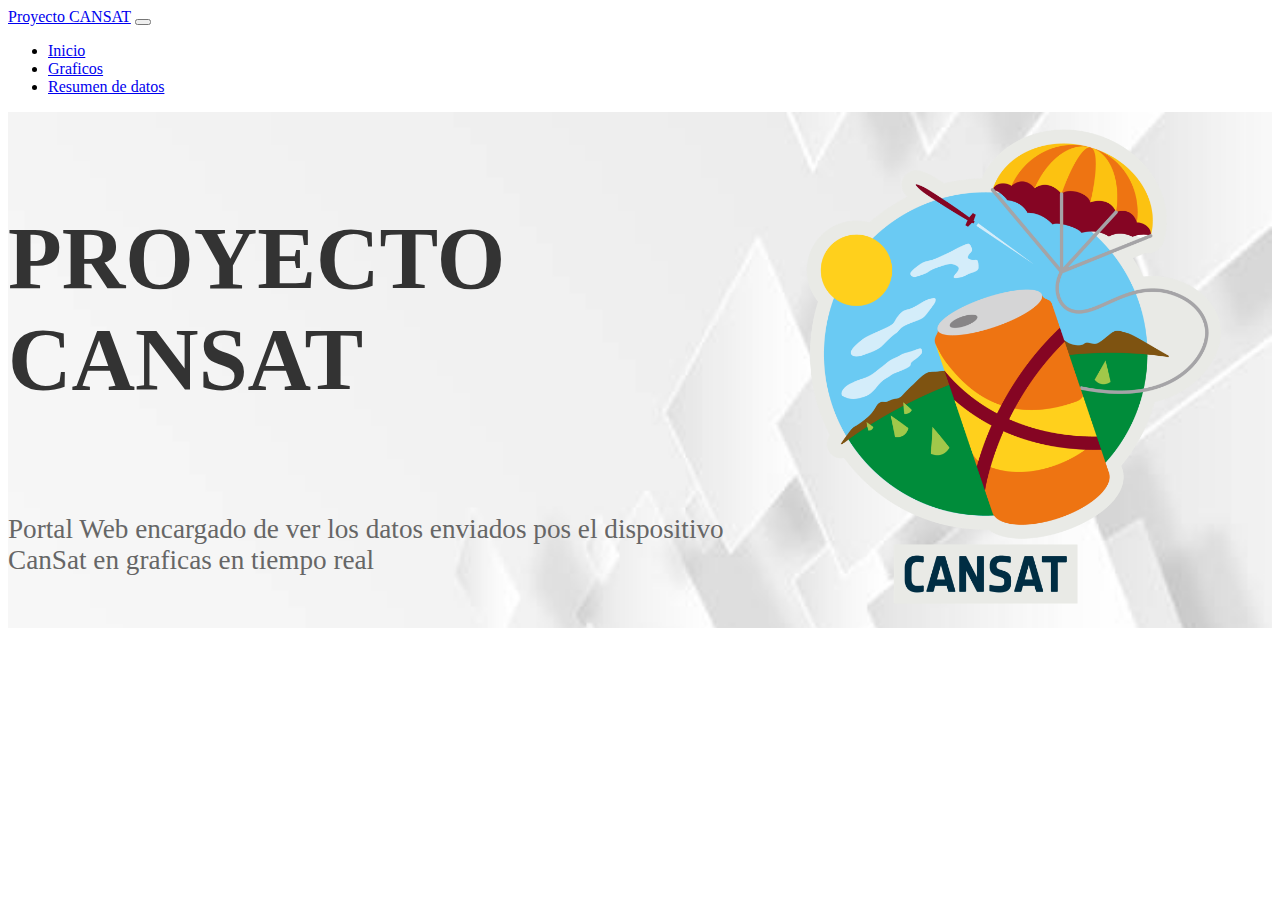
<file: index.html>
<!DOCTYPE html>
<html lang="en">
<head>
    <meta charset="UTF-8">
    <meta http-equiv="X-UA-Compatible" content="IE=edge">
    <meta name="viewport" content="width=device-width, initial-scale=1.0">
    <link href="https://cdn.jsdelivr.net/npm/bootstrap@5.1.3/dist/css/bootstrap.min.css" rel="stylesheet" integrity="sha384-1BmE4kWBq78iYhFldvKuhfTAU6auU8tT94WrHftjDbrCEXSU1oBoqyl2QvZ6jIW3" crossorigin="anonymous">
    <script src="https://cdn.jsdelivr.net/npm/bootstrap@5.1.3/dist/js/bootstrap.bundle.min.js" integrity="sha384-ka7Sk0Gln4gmtz2MlQnikT1wXgYsOg+OMhuP+IlRH9sENBO0LRn5q+8nbTov4+1p" crossorigin="anonymous"></script>
    <link rel="stylesheet" href="estilograficos.css">
    <title>Document</title>
</head>
<body>
  <nav class="navbar navbar-expand-lg navbar-light bg-light">
        <div class="container-fluid">
          <a class="navbar-brand" href="index.html">Proyecto CANSAT</a>
          <button class="navbar-toggler" type="button" data-bs-toggle="collapse" data-bs-target="#navbarSupportedContent" aria-controls="navbarSupportedContent" aria-expanded="false" aria-label="Toggle navigation">
            <span class="navbar-toggler-icon"></span>
          </button>
          <div class="collapse navbar-collapse" id="navbarSupportedContent">
            <ul class="navbar-nav me-auto mb-2 mb-lg-0">
              <li class="nav-item">
                <a class="nav-link active" aria-current="page" href="index.html">Inicio</a>
              </li>
              <li class="nav-item">
                <a class="nav-link" href="graficos.html">Graficos</a>
              </li>
              <li class="nav-item">
                <a class="nav-link" href="consultas2.html">Resumen de datos</a>
              </li>
            </ul>
          </div>
        </div>
      </nav>
    
      <section class="inicio" id="inicio">
        <div class="content">   
            <h3>Proyecto <span>CanSat</span></h3>
        
        <p>Portal Web encargado de ver los datos enviados pos el dispositivo CanSat en graficas en tiempo real</p>
    </div>
            <div class="image">
                <img src="img/Cansat_key_visual_pillars.png" alt="" >
            </div>
    </section>
</body>
</html>
</file>
<file: estilograficos.css>
.inicio{
    display: flex;
    align-items: center;
    justify-content: center;
    background: url(img/abstract-vector-white-background-vector-id1194009101.jpg) no-repeat;
    background-size: cover;
    background-position: center;

}

.inicio .image img{
    width: 40vw;
    animation: float 3s linear infinite;
}

@keyframes float{
    0%, 100%{
        transform: translateY(0rem);
    }
    50%{
transform: translateY(-2rem);
    }
}

.inicio .content h3{
    font-size: 5.5rem;
    color: #333;
    text-transform: uppercase;
}

.inicio .content h3 span{
color: var(--azul);
text-transform: uppercase;
}

.inicio .content p{
    font-size: 1.7rem;
    color: #666;
    padding: 1rem 0;
}
</file>
